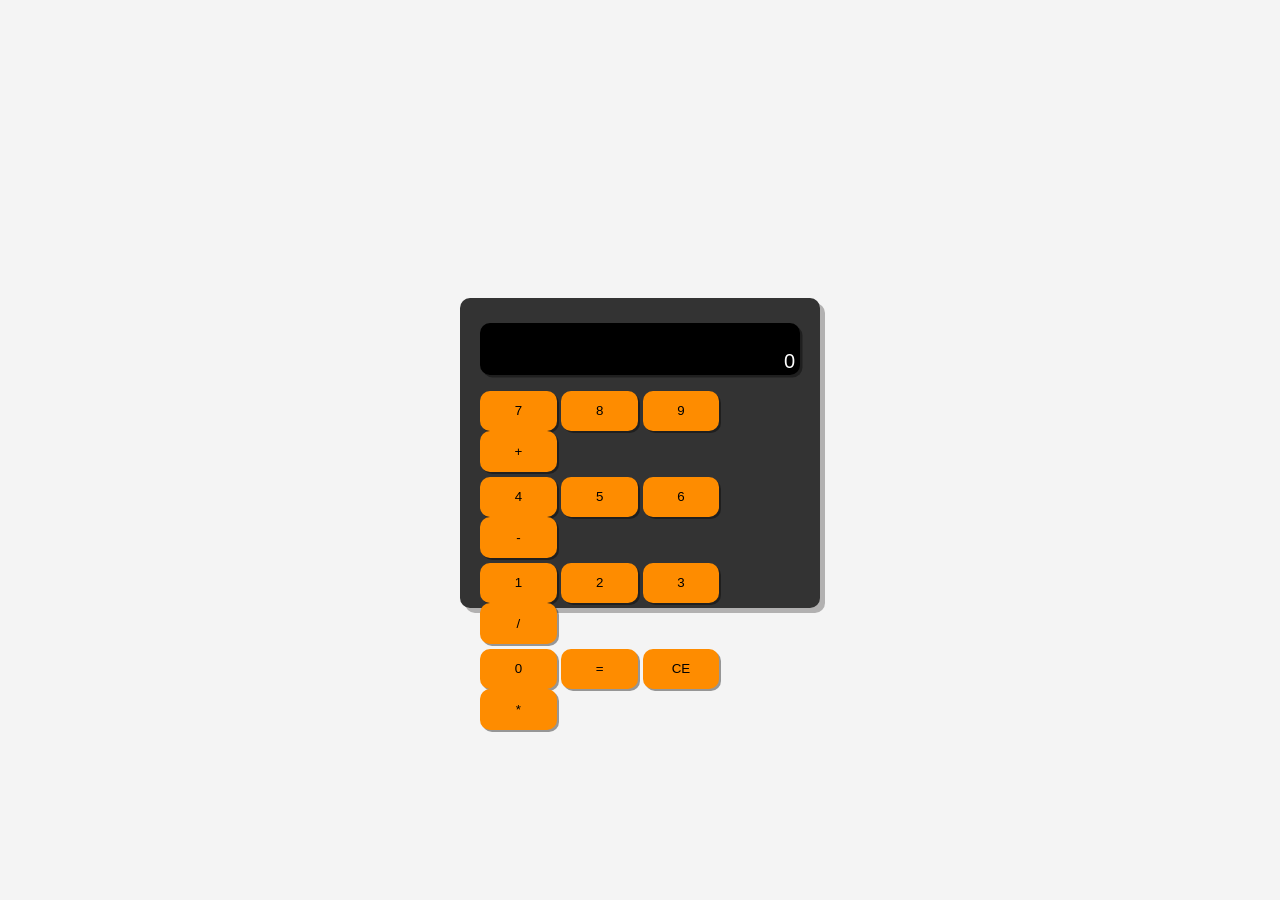
<file: index.html>
<!DOCTYPE html>
<html lang="it">
<head>
    <meta charset="UTF-8">
    <meta name="viewport" content="width=device-width, initial-scale=1.0">
    <title>Calcolatrice</title>
    <link rel="stylesheet" href="style.css">
    <script>
        let count=0;
        let numero="";
        let risultato= 0;
        let oper = "";
        function comporre(valore){
           
            if(numero.length!=0 || valore != 0){
                numero= numero+valore; 
                displau.innerHTML = numero;
            }
                
            
            
            
        }
        function stampa(valore){
            let a = valore;
            displau.innerHTML = a;
        }
        function operazione(opera){
            oper = opera;
            if(count>=1){
                switch (opera){
                    case "+":
                        risultato = risultato+Number(numero);
                        displau.innerHTML=0;
                        numero="";
                        break;
                    case "-":
                        risultato = risultato-Number(numero);
                        numero="";
                        displau.innerHTML=0;
                        break;
                    case "/":
                        risultato = risultato/Number(numero);
                        numero="";
                        displau.innerHTML = 0;
                        break;
                    case "*":
                        risultato = risultato*Number(numero);
                        numero="";
                        displau.innerHTML = 0;
                        break;  
                }
                count++;
            }
            else{
                risultato = Number(numero);
                numero = "";
                displau.innerHTML=0 ;
                count++;
            }
            
        }
        function resetta(){
            numero="";
            risultato= 0;
            displau.innerHTML = 0;
            count = 0;
        }
        function mostra() {
            operazione(oper);
            displau.innerHTML= risultato;
            numero="";
            risultato= 0;
            count = 0;
        }
    </script>
</head>
<body>
    <div class="calculator">
        <div class="display" id="displau">0            
        </div>
        <div class="bottoni">
            <div>
                <button onclick="comporre('7')">7</button>
                <button onclick="comporre('8')">8</button>
                <button onclick="comporre('9')">9</button>
                <button onclick="operazione('+')">+</button>
            </div>
            <div>
                <button onclick="comporre('4')">4</button>
                <button onclick="comporre('5')">5</button>
                <button onclick="comporre('6')">6</button>
                <button onclick="operazione('-')">-</button>
            </div>
            <div>
                <button onclick="comporre('1')">1</button>
                <button onclick="comporre('2')">2</button>
                <button onclick="comporre('3')">3</button>
                <button onclick="operazione('/')">/</button>
            </div>
            <div>
                <button onclick="comporre('0')">0</button>
                <button onclick="mostra()">=</button>
                <button onclick="resetta()">CE</button>
                <button onclick="operazione('*')">*</button>
            </div>
            
            

        </div>
    </div>
</body>
</html>
</file>
<file: style.css>
/* Impostazioni di base per il corpo della calcolatrice */
body {
    font-family: Arial, sans-serif;
    display: flex;
    justify-content: center;
    align-items: center;
    height: 100vh;
    margin: 0;
    background-color: #f4f4f4;
}

/* Contenitore principale della calcolatrice */
.calculator {
    width:25%;
    height: 30%;
    background-color: #333;
    border-radius: 10px;
    padding: 20px;
    box-shadow: 0 4px 10px rgba(0, 0, 0, 0.2);
    box-shadow: 5px 5px rgba(74, 71, 71, 0.387);
}
.display{
    display:flex;
    align-items: end;
    justify-content: end;
    font-size:20px;
    background-color: black;
    border-radius: 10px;
    height: 50px;
    color: white;
    padding-right: 5px;
    padding-bottom: 2px;
    box-shadow: 2.5px 2.5px rgba(0, 0, 0, 0.387);
}
.bottoni{

    margin-top: 5%;

}
div{
    margin-top: 5px;
}
button{

    width: 24%;
    height: 4.5vh;
    font-family: Arial, sans-serif;
    background-color: #fe8c00;
    border-radius: 10px;
    border-color: transparent;
    box-shadow: 2px 2px rgba(0, 0, 0, 0.387);
    transition: transform 0.2s ease, background-color 0.2s ease;
}
button:hover{
    cursor: pointer;
}
button:active{
    transform: scale(0.9);
}
</file>
